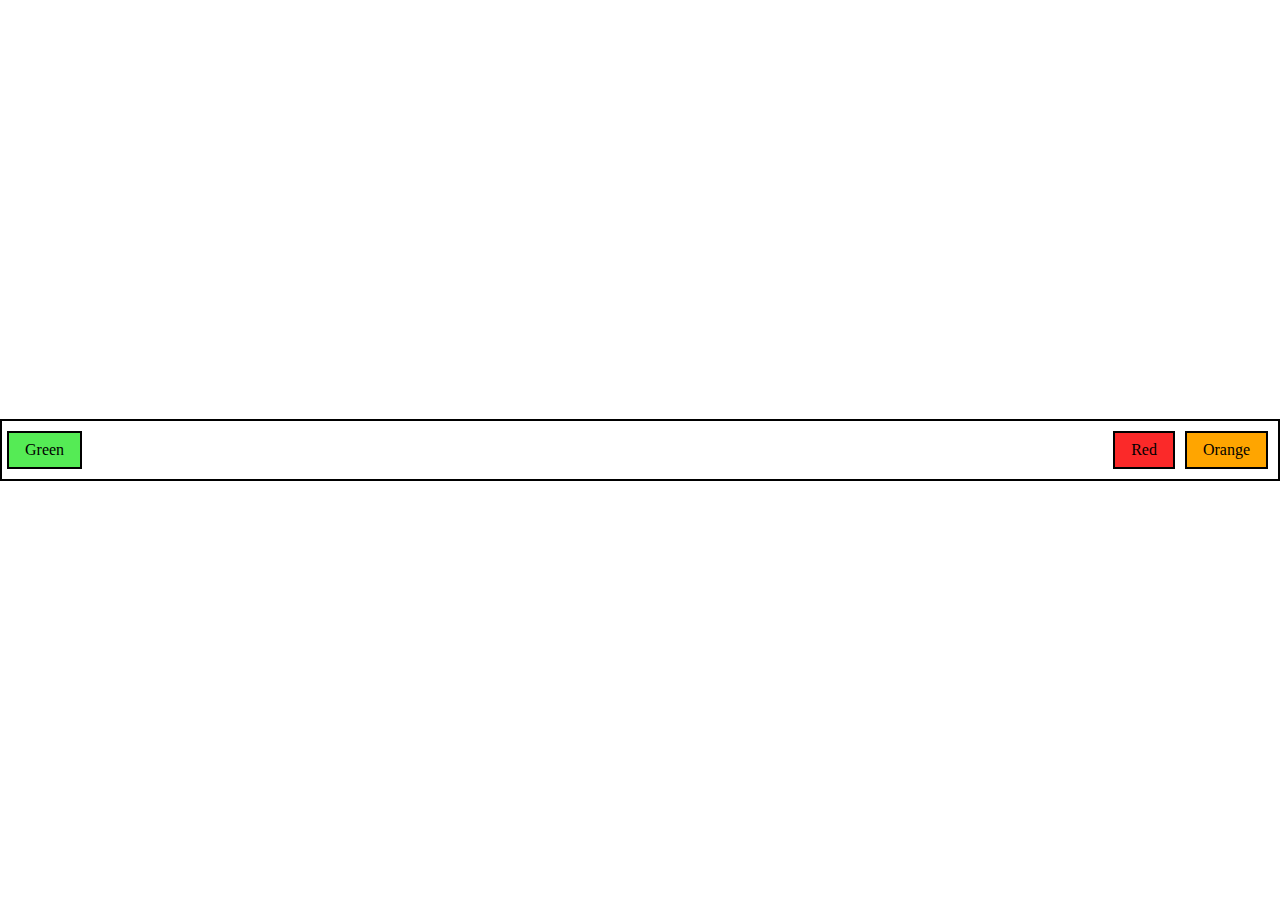
<file: index.html>
<!DOCTYPE html>
<html lang="en">
<head>
    <meta charset="UTF-8">
    <title>media queries</title>
    <link rel="stylesheet" href="mediaqueries.css">
</svg>
</head>
<body>
    <div class="container1">
    <div class="green">Green</div>
    
    <input type="checkbox" id="menu-toggle" class="menu-toggle-checkbox">
    <label for="menu-toggle" class="menu-icon">&#9776;</label>

    <div class="container2">
        <div class="red">Red</div>
        <div class="orange">Orange</div>
        <div class="white">White</div>
    </div>
</div>
    </div>
</body>

</html>
</file>
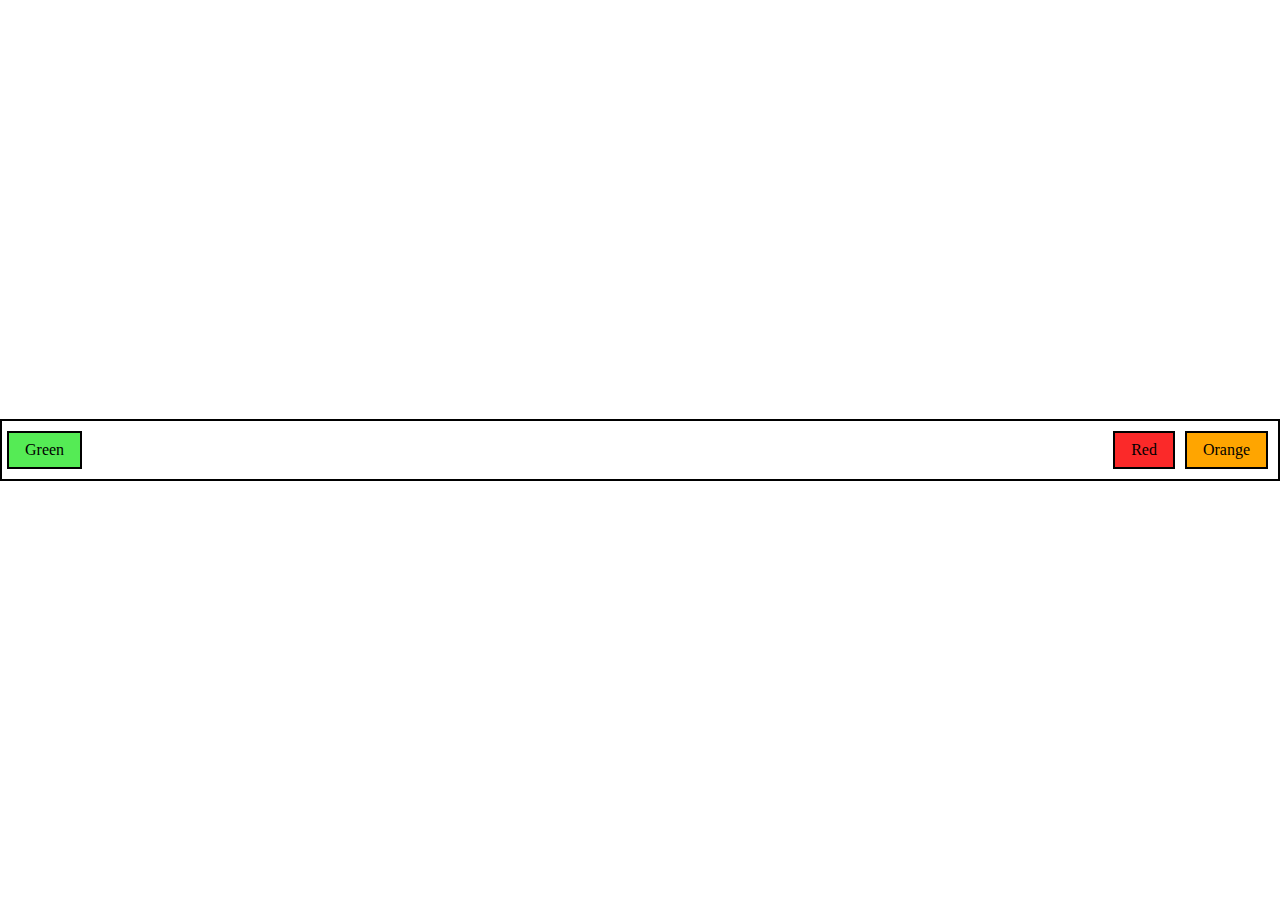
<file: mediaqueries.html>
<!DOCTYPE html>
<html lang="en">
<head>
    <meta charset="UTF-8">
    <title>media queries</title>
    <link rel="stylesheet" href="mediaqueries.css">
</svg>
</head>
<body>
    <div class="container1">
    <div class="green">Green</div>
    
    <input type="checkbox" id="menu-toggle" class="menu-toggle-checkbox">
    <label for="menu-toggle" class="menu-icon">&#9776;</label>

    <div class="container2">
        <div class="red">Red</div>
        <div class="orange">Orange</div>
        <div class="white">White</div>
    </div>
</div>
    </div>
</body>
</html>
</file>
<file: mediaqueries.css>
* {
  box-sizing: border-box;
  margin: 0;
  padding: 0;
}

body, html {
  height: 100vh;
  display: flex;
  flex-direction: column;   
  justify-content: center;  
}

.container1 {
  width: 100%;              
  border: 2px solid black;
  padding: 5px;
  display: flex;
  justify-content: space-between; 
  align-items: center;
  flex-wrap: wrap;
  position: relative;
}


.green {
  border: 2px solid rgb(0, 0, 0);
  padding: 8px 16px;
  background-color: rgb(85, 235, 85);
  width: fit-content;
}

.menu-toggle-checkbox {
  display: none;
}


.menu-icon {
  display: none;
  font-size: 24px;
  cursor: pointer;
  padding: 4px 10px;
}


.container2 {
  display: flex;
  gap: 10px;
  padding: 5px;
  width: fit-content;
  flex-wrap: wrap;
}

.red, .orange, .white {
  border: 2px solid black;
  padding: 8px 16px;
  width: fit-content;
  color: black;
}

.red {
  background-color: rgb(251, 41, 41);
}

.orange {
  background-color: orange;
}

.white {
  background-color: rgb(255, 255, 255);
  display: none;
}

/* Tablet View */
@media screen and (max-width: 991px) and (min-width: 501px) {
  .red, .orange {
    display: none;
  }
  .white {
    display: block;
  }
}

/* Mobile View */
@media screen and (max-width: 500px) {
  .container1 {
    flex-direction: column;
    align-items: flex-end;
     
  }
  .green{
    display: none;
  }

  .container2 {
    flex-direction: column;
    width: 100%;
    display: none; 
    margin-top: 10px;
  }

  .menu-icon {
    display: block;
  }

  
  .menu-toggle-checkbox:checked + .menu-icon + .container2 {
    display: flex;
  }

  .red, .orange, .white {
    display: block;
  }

}
</file>
